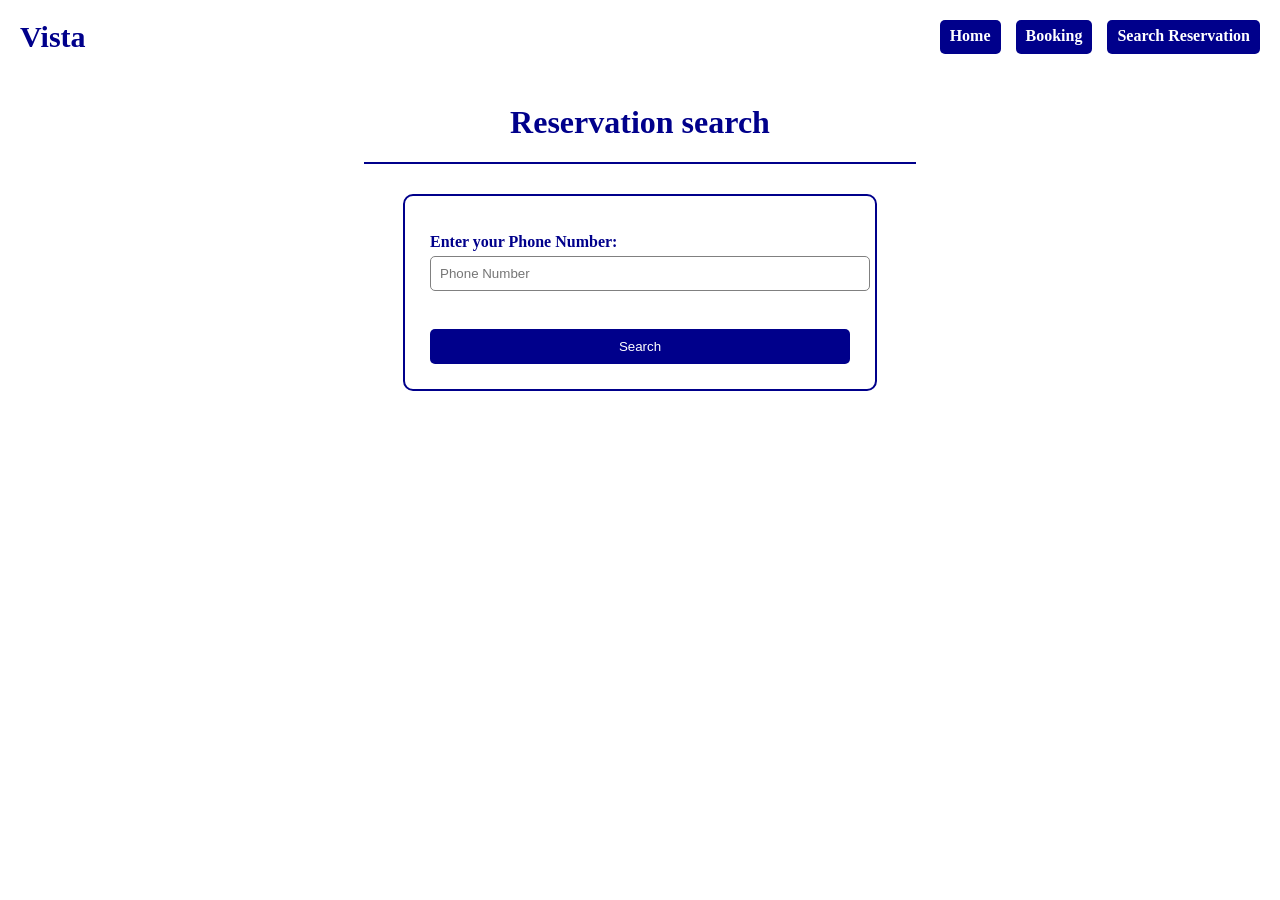
<file: Vista/Search.html>
<!DOCTYPE html>
<html>
<head>
    <link rel="stylesheet" href="css/style.css">
    <title> Search Page </title>
    <meta name="viewport" content="width=device-width, initial-scale=1.0">
    <meta charset="UTF-8">

</head>
<body>
    
    <div class = "top">
      <h4 id = "left">Vista</h4>

      <a href="index.html" class="mybutton">Home</a>
      <a href="PersonalDetails.html" class="mybutton">Booking</a>
      <a href="Search.html" class="mybutton">Search Reservation</a> 
   </div>
 
    <h1>Reservation search</h1>
    <hr>
    
    <form action="Search.php" method="post">
        
        <label>Enter your Phone Number:</label>
        <input type="tel" name="phone" required placeholder="Phone Number" pattern="[0-9]{10}">
        <br><br>
        
        <button type="submit" name="submit">Search</button>
        
    </form>
</body>
</html>
</file>
<file: Vista/css/style.css>
body {
    background-image:url("https://images.unsplash.com/photo-1445019980597-93fa8acb246c");
    background-size:cover;
    background-position:center;
    background-repeat:no-repeat;
    margin: 0;
    min-height: 100vh;
}

h1 {
    color: darkblue;
    text-align: center;
    margin-top: 30px;
}

form {
    background-color: white;
    width: 420px;
    margin: 30px auto;
    padding: 25px;
    border: 2px solid darkblue;
    border-radius: 10px;
}

label {
    display: block;
    margin-top: 12px;
    margin-bottom: 5px;
    color: darkblue;
    font-weight: bold;
}

input,
select {
    width: 100%;
    padding: 9px;
    margin-bottom: 8px;
    border: 1px solid gray;
    border-radius: 5px;
}

input:focus,
select:focus {
    border-color: darkblue;
    outline: none;
}

button,
input[type="submit"],
input[type="reset"] {
    width: 100%;
    margin-top: 12px;
    padding: 10px;
    background-color: darkblue;
    color: white;
    border: none;
    border-radius: 5px;
    cursor: pointer;
}

button:hover,
input[type="submit"]:hover,
input[type="reset"]:hover {
    background-color: navy;
}

hr {
    width: 550px;
    border: 1px solid darkblue;
}

.mybutton{
    
    background-color: darkblue;
    color: white;
    padding: 7px 10px;
    font-weight: bold;
    text-decoration: none;
    border-radius: 5px;
    font-size: 16px;
    box-sizing: border-box;
}

.mybutton:hover{
    background-color: navy;
}

.top{
    display: flex;
    justify-content: flex-end;
    gap: 15px;
    padding: 20px;
}


#left{
    font-size: 30px;
    color: darkblue;
    margin-right: auto;
    margin-top: 0;
    margin-bottom: 0;
}

.tableCont{
    color: aliceblue;
    width: 60%;
    margin: 30px auto;
    padding: 20px;
    font-family: Arial, Helvetica, sans-serif;
}

.tableRes{
    width: 100%;
    border-collapse: collapse;
}

.tableRes th{
    background-color: darkblue;
    color: white;
    padding: 12px;
    text-align: center;
    font-size: 16px;
}

.tableRes td{
    padding: 12px;
    border-bottom: 1px solid white;
    text-align: center;
    color: #000000;
    font-size: 15px;
}

.tableRes tr{
    background-color: white;
}
</file>
